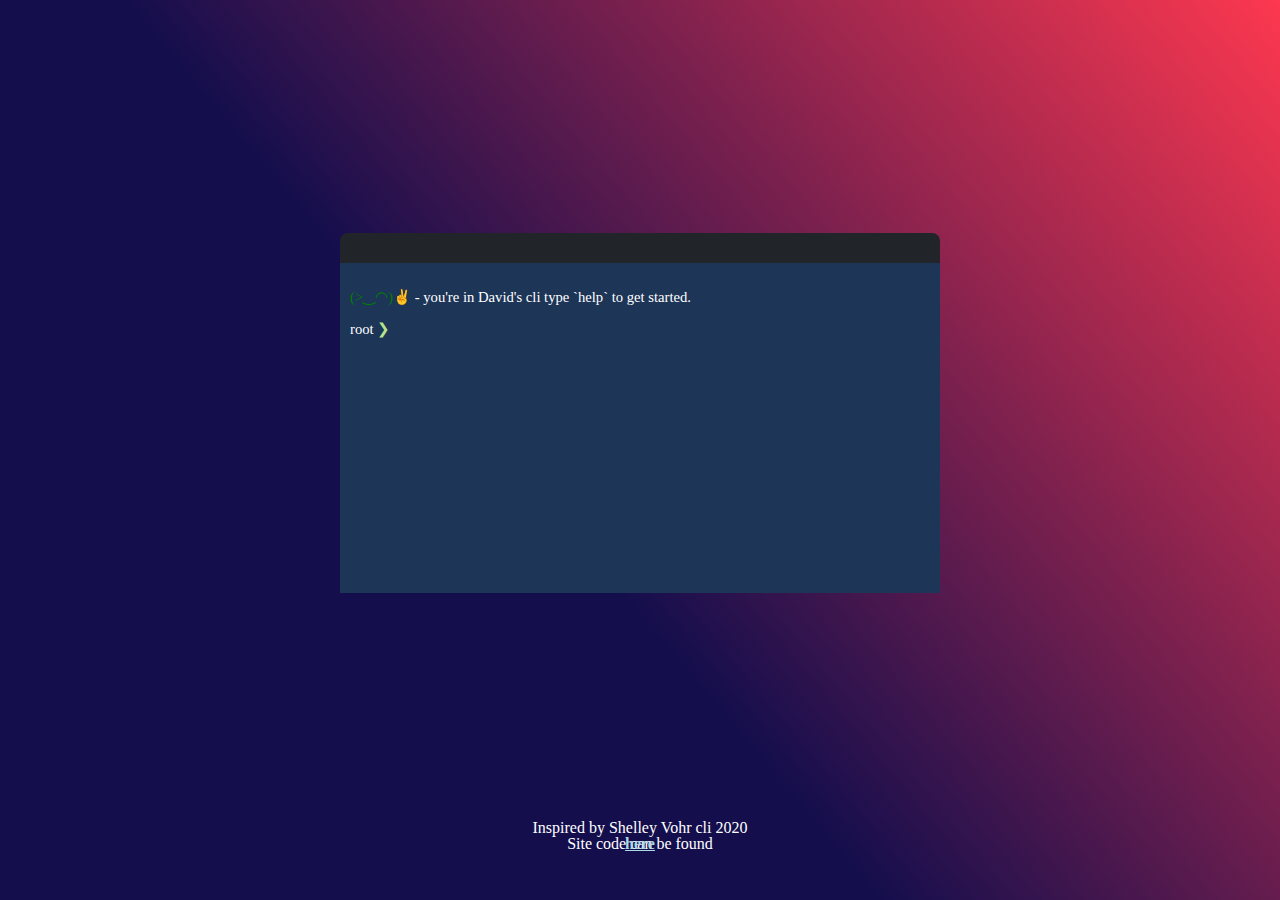
<file: index.html>
<head>
    <meta charset="UTF-8">
    <meta name="viewport" content="width=device-width, initial-scale=1.0">
    <link rel="stylesheet" href="styles/main.css">

    <script type="text/javascript" src="src/jquery.js"></script>
    <script type="text/javascript" src="src/jquery.terminal.js"></script>
    <script type="text/javascript" src="src/shell.js"></script>
    <script type="text/javascript" src="src/cli.js"></script>
  </head>
  
  <body>
  
  <div class="terminal-window">
    <header>
    </header>
    <div id="terminal">
      <p><span class="green">(>‿◠)✌</span> - you're in David's cli type `help` to get started.</p>
        <p class="hidden">
          <span class="prompt">
            <span class="root">root</span>
            <span class="tick">❯</span>
          </span>
          <span contenteditable="true" class="input"></span>
        </p>
    </div>
  </div>
  
  <div class="footer">
    <p>Inspired by Shelley Vohr cli 2020</p>
    <p>Site code can be found <a class="site-code" target="_blank" href="https://github.com/codebytere/codebytere.github.io">here</a></p>
  </div>
  
  </body>
</file>
<file: styles/main.css>
body {
 background: rgb(20,14,77);
background: linear-gradient(50deg, rgba(20,14,77,1) 43%, rgba(253,45,70,0.9499999829033176) 100%);
font-family: Roboto;
 }


.terminal-window {
  text-align: left;
  width: 600px;
  height: 360px;
  border-radius: 10px;
  margin: auto;
  position: relative;
  display: block;
  top: 25vh;
  transition: all 0.5s ease;

  &.minimized {
    height: 30px;
    top: calc(100vh - 38px);
    width: 250px;
  }
  
  &.fullscreen {
    z-index: 9999;
    width: 100%;
    height: 100%;
    top: 0;
    left: 0;
  }
}

  header {
    background: #212529;
    height: 30px;
    border-radius: 8px 8px 0 0;
    padding-left: 10px;
  }

    .button {
      width: 12px;
      height: 12px;
      margin: 10px 4px 0 0;
      display: inline-block;
      border-radius: 8px;
    }

  #terminal {
    color: white;
    font-family: Roboto;
    font-size: 11pt;
    background: #1d3557;
    padding: 10px;
    box-sizing: border-box;
    position: absolute;
    width: 100%;
    top: 30px;
    bottom: 0;
    overflow: auto;
  }

  .contact {
    list-style: none;
    margin-left: -30px;
  }

  h4 {
    text-align: center;
  }

  a {
    text-align: center;
    display: block;
  }

  .input {
    outline-color:  #30353a;
    border:         none;
    display:        inline-block;
  }

  .root {
    color: #FFF;
  }

  .tick {
    color: #b5e48c;
  }

  .blue {
    color: #b5e48c;
  }

  .gray {
    color: gray;
  }

  .dir {
    color: #b5e48c;
  }

  .green {
    color: green;
  }

.command_input {
  border: none;
  // background: #30353a;
  background: #000634;
  color: white;
}

.footer {
  position: absolute;
  bottom: 40px;
  left: 0;
  right: 0;
  text-align: center;
  line-height: 0.1px;
  color: white;
  font-family: Roboto;
}
  .site-code {
    font-weight: bold;
    color: lightblue;
  }

.terminal-data {
  display: none;
}

@media only screen and (max-width: 650px){
  .terminal-window {
    width: 95%;
    height: 60vh;
    top: 10vh;
  }

  .footer {
    bottom: 20px;
  }
}
</file>
